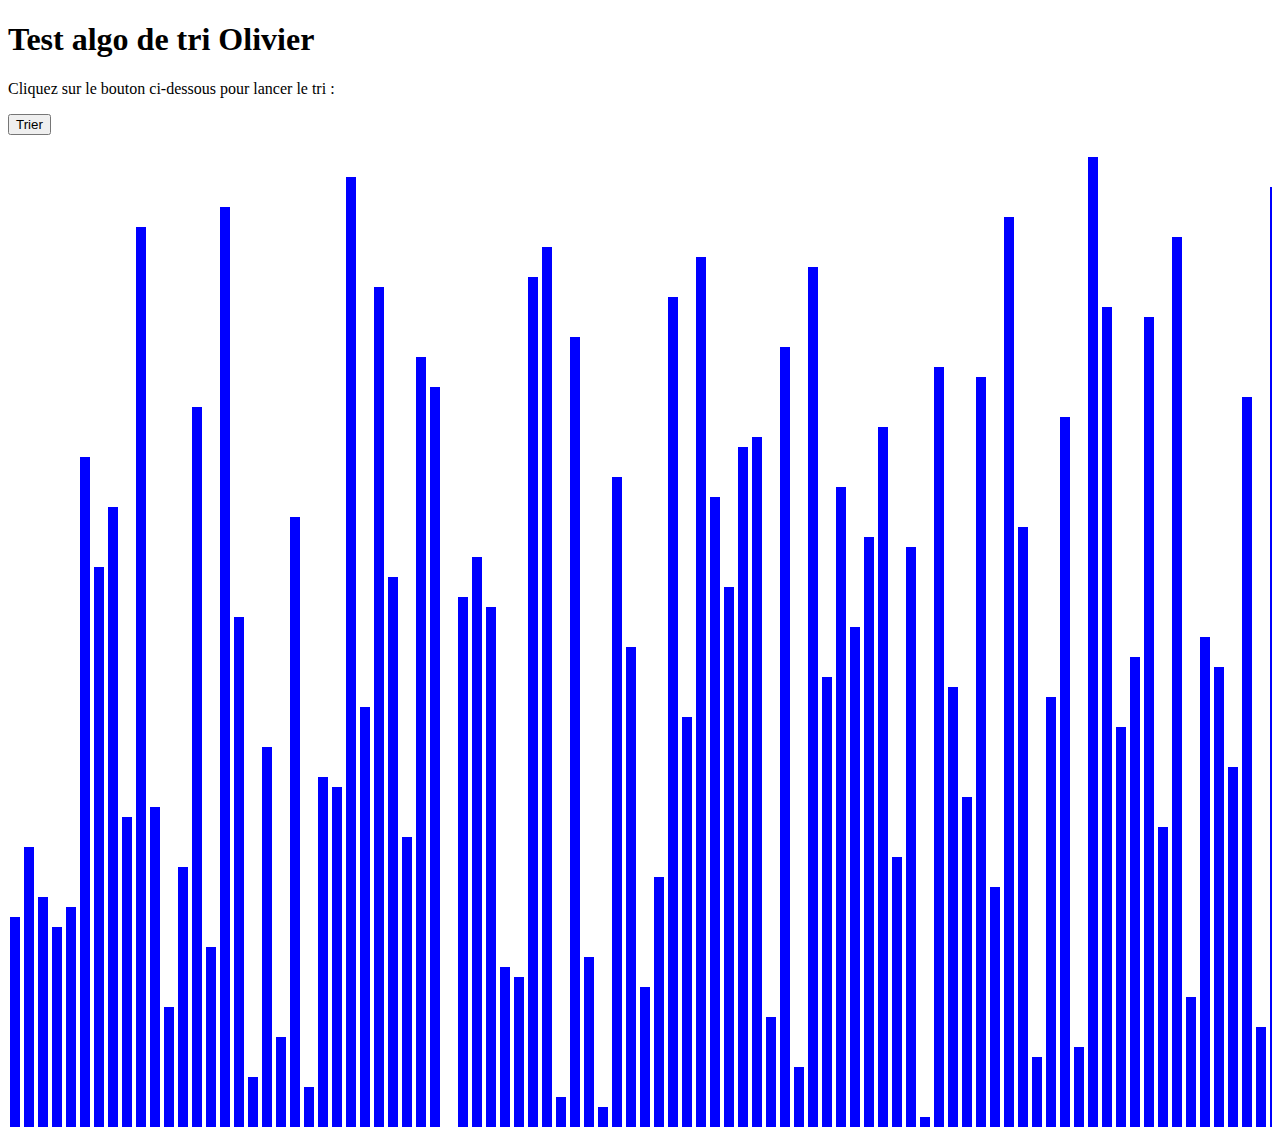
<file: index.html>
<!DOCTYPE html>
<html lang="fr">
<head>
    <meta charset="UTF-8">
    <meta http-equiv="X-UA-Compatible" content="IE=edge">
    <meta name="viewport" content="width=device-width, initial-scale=1.0">
    <title>Test Algo de tri</title>
    <link rel="stylesheet" href="./style.css">
    <script type="module" src="script.js"></script>
</head>
<body>
    <h1>Test algo de tri Olivier</h1>
    <p>Cliquez sur le bouton ci-dessous pour lancer le tri :</p>
	<button id="buttonTri">Trier</button>
	<br>
    <div id="bars"></div>
    
</body>
</html>
</file>
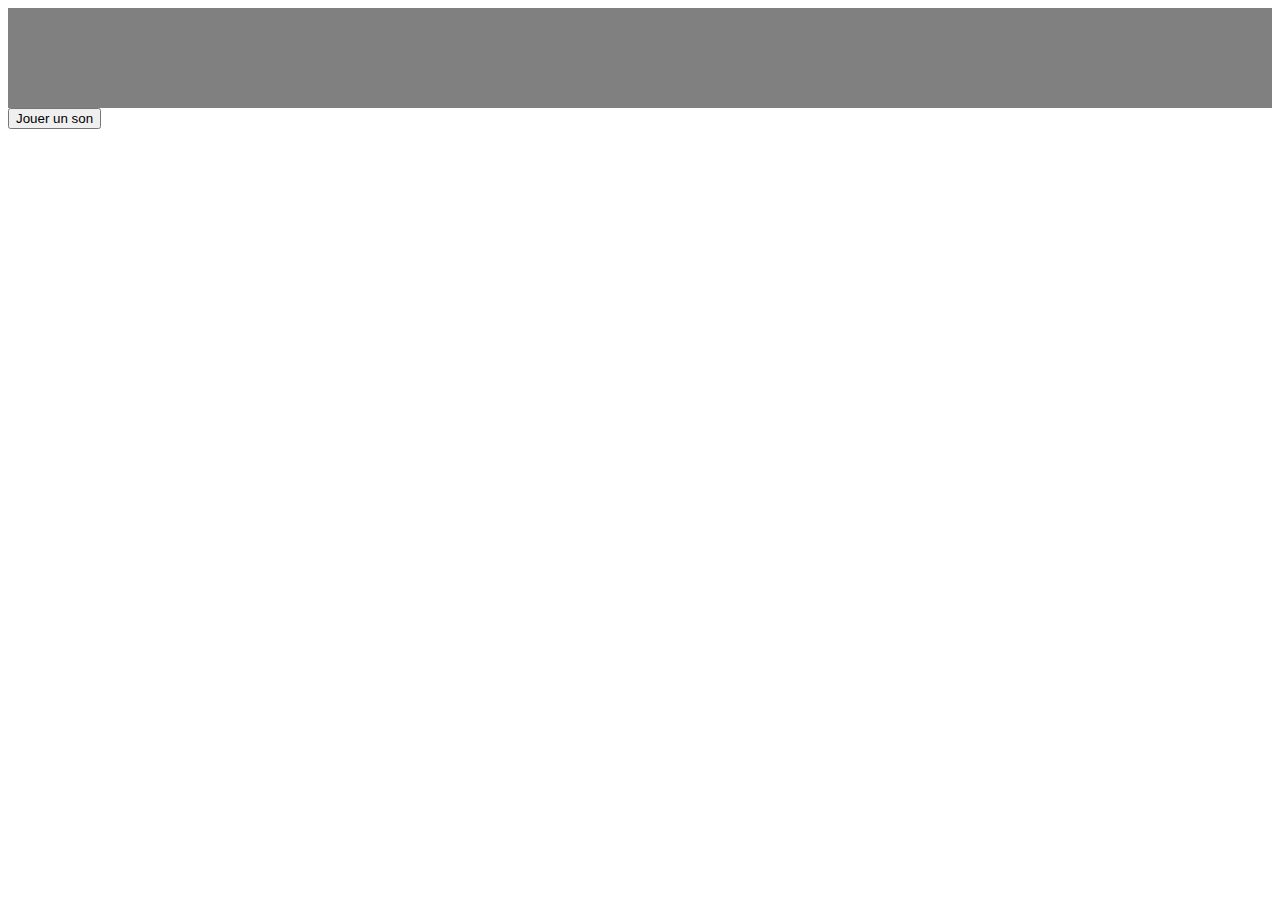
<file: Sontest.html>
<!DOCTYPE html>
<html>
<head>
	<title>Exemple d'utilisation de l'API Web Audio</title>
</head>
<body>
	<div id="maDiv" style="height:100px; background-color:gray;"></div>
	<button id="monBouton">Jouer un son</button>
	<script>
		// définir la fréquence de base du son
		var frequenceBase = 1040; // en Hz
		
		// obtenir la hauteur de la div
		var hauteur = document.getElementById("maDiv").clientHeight;
		
		// calculer la fréquence du son en fonction de la hauteur de la div
		var frequence = frequenceBase + hauteur;
		
		// créer un AudioContext
		var contexteAudio = new AudioContext();
		
		// créer un oscillateur audio
		var oscillateur = contexteAudio.createOscillator();
		
		// définir la fréquence de l'oscillateur
		oscillateur.frequency.value = frequence;
		
		// connecter l'oscillateur à la sortie audio
		oscillateur.connect(contexteAudio.destination);
		
		// ajouter un gestionnaire d'événements pour le clic sur le bouton
		document.getElementById("monBouton").addEventListener("click", function() {
			// démarrer l'oscillateur
			oscillateur.start();
			
			// arrêter l'oscillateur après 1 seconde
			setTimeout(function() {
				oscillateur.stop();
			}, 1000);
		});
	</script>
</body>
</html>
</file>
<file: style.css>
.bar {
    display: inline-block;
    width: 10px;
    margin: 2px;
    background-color: blue;
    height: 20px;
    transition: height 0.2s ease;
}

/* Style des barres sélectionnées */
.bar.selected {
    background-color: red;
}

/* Style du conteneur */
#bars {
    height: 1000px;
    overflow-x: scroll;
    white-space: nowrap;
}
</file>
